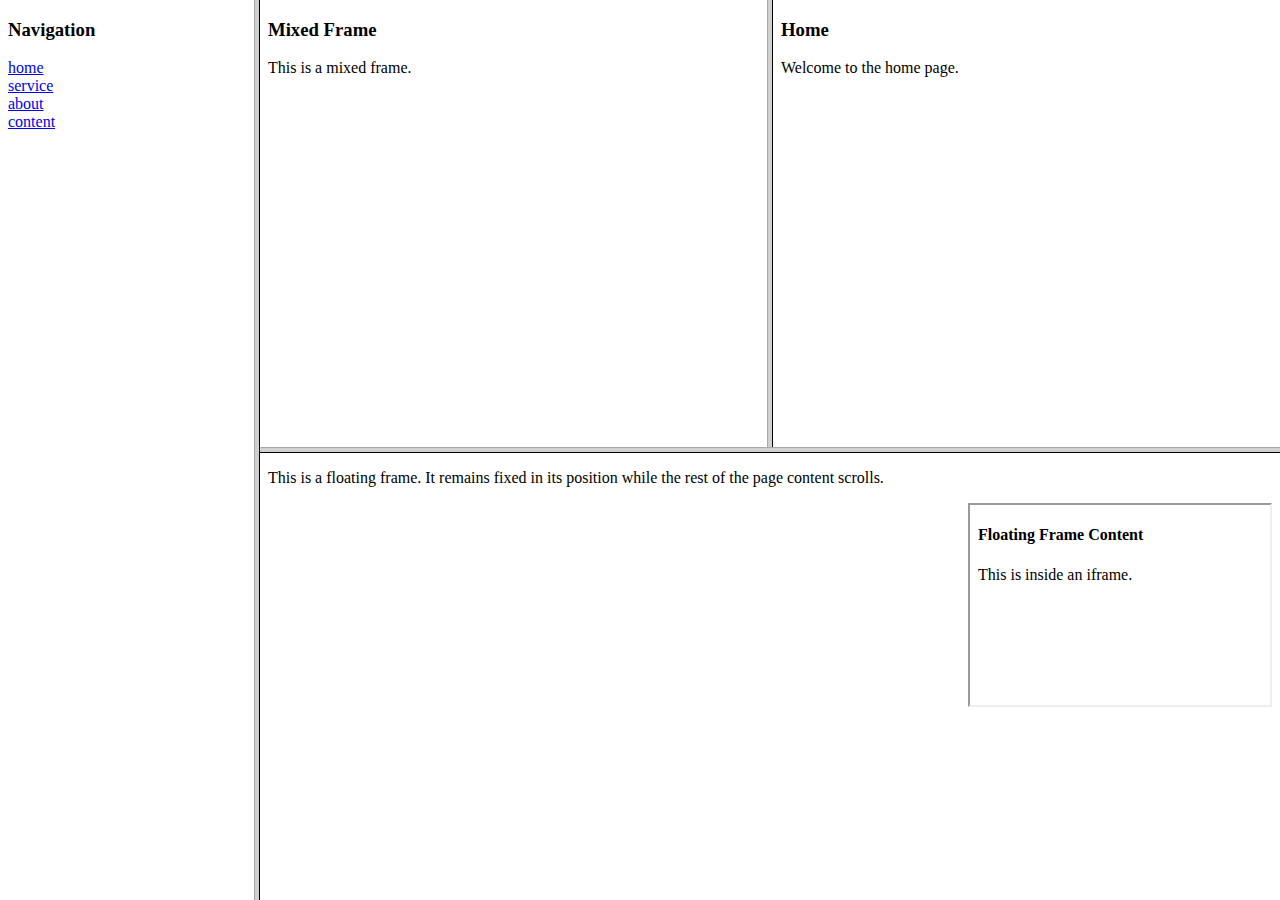
<file: index.html>
<!DOCTYPE html>
<html>
    <head>
        <title>Frames</title>
    </head>
    <frameset cols="20%,80%">
        <frame src="navigation.html" name="navframe">
        <frameset rows="50%,50%">
            <frameset cols="50%,50%">
                <frame src="mixed.html" name="mixedframe">
                <frame src="home.html" name="contentframe">
            </frameset>
            <frame src="floating.html" name="floatingframe">
        </frameset>
    </frameset>
</html>
</file>
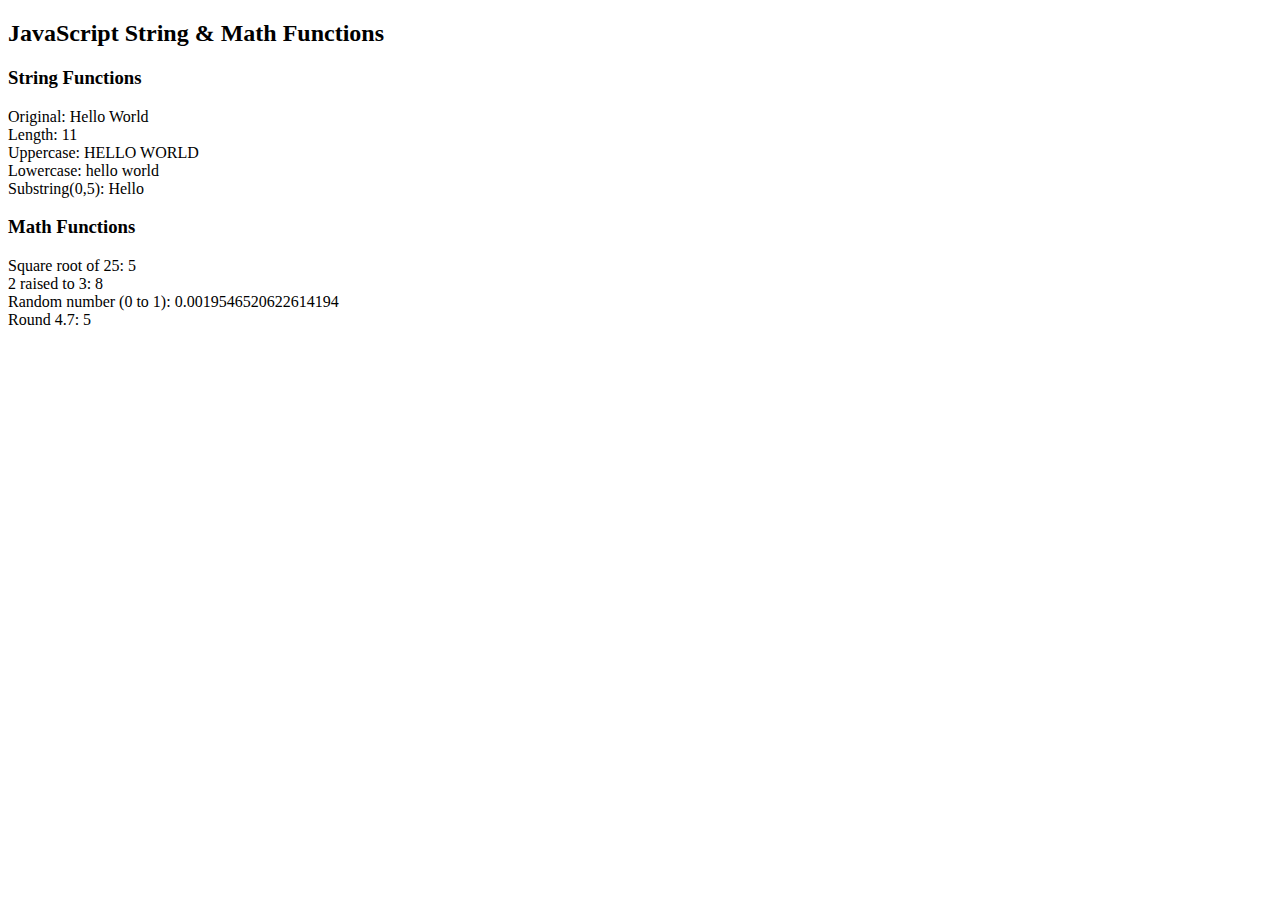
<file: 1_Pre_Functions.html>
<!DOCTYPE html>
<html>
<head>
    <title>String and Math Functions Demo</title>
</head>
<body>
    <h2>JavaScript String & Math Functions</h2>

    <h3>String Functions</h3>
    <p id="strOutput"></p>

    <h3>Math Functions</h3>
    <p id="mathOutput"></p>

    <script>

        let text = "Hello World";

        let length = text.length;            
        let upper = text.toUpperCase();      
        let lower = text.toLowerCase();      
        let sub = text.substring(0, 5);      

        document.getElementById("strOutput").innerHTML =
            "Original: " + text + "<br>" +
            "Length: " + length + "<br>" +
            "Uppercase: " + upper + "<br>" +
            "Lowercase: " + lower + "<br>" +
            "Substring(0,5): " + sub;



        let num = 25;

        let squareRoot = Math.sqrt(num);     
        let power = Math.pow(2, 3);          
        let random = Math.random();          
        let round = Math.round(4.7);         


        document.getElementById("mathOutput").innerHTML =
            "Square root of 25: " + squareRoot + "<br>" +
            "2 raised to 3: " + power + "<br>" +
            "Random number (0 to 1): " + random + "<br>" +
            "Round 4.7: " + round;
    </script>

</body>
</html>
</file>
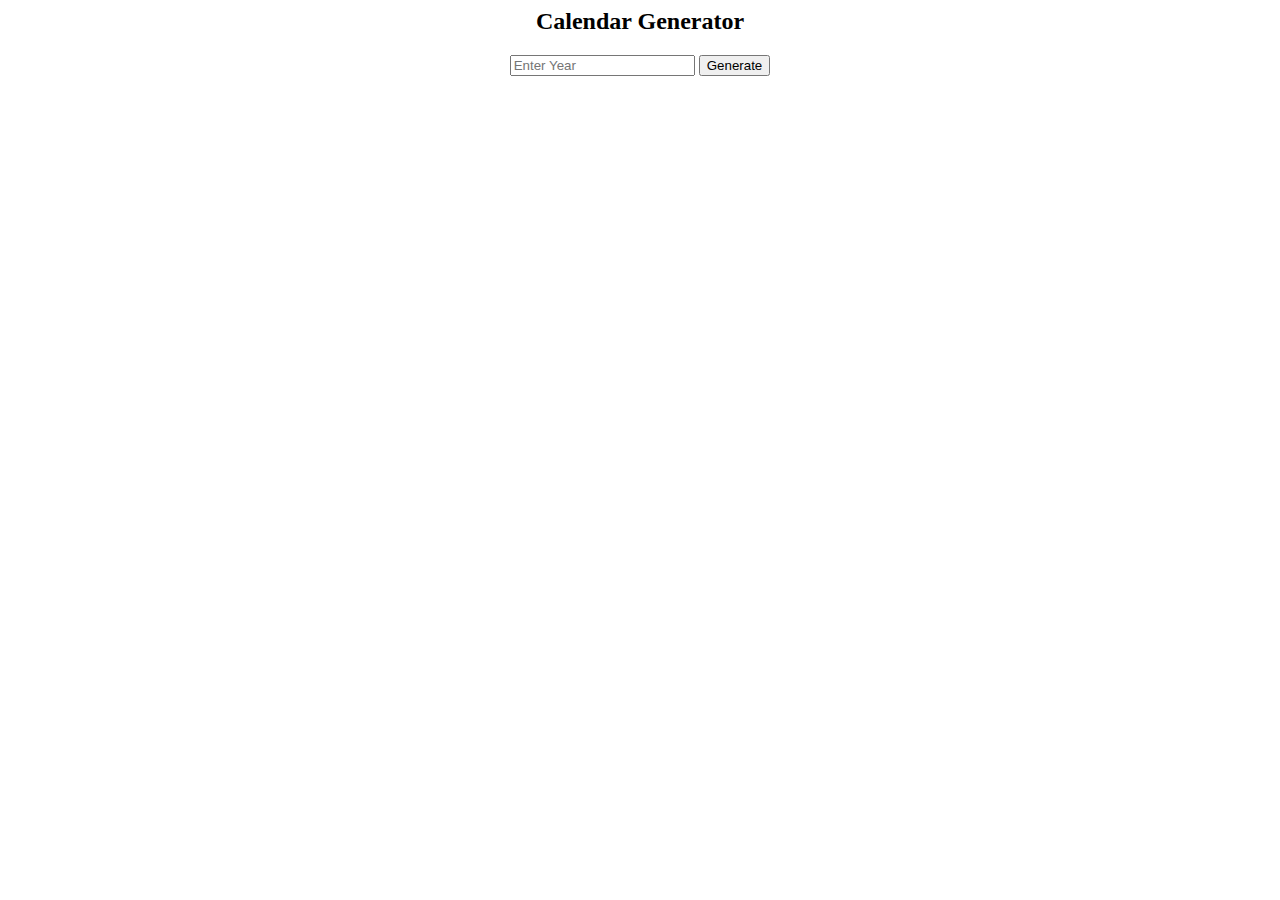
<file: 2_Calendar_Gen.html>
<html>

<head>
    <title>Calendar</title>
</head>

<body>
    <center>
        <h2>Calendar Generator</h2>
        <input type="number" id="year" placeholder="Enter Year">
        <button onclick="generate()">Generate</button>
        <br><br>
        <div id="result" style="display: flex; flex-wrap: wrap; justify-content: center; gap: 20px;"></div>
    </center>

    <script>
        function generate() {
            let year = document.getElementById("year").value;
            let div = document.getElementById("result");
            div.innerHTML = "";

            let months = ["January", "February", "March", "April", "May", "June", "July", "August", "September", "October", "November", "December"];

            for (let i = 0; i < 12; i++) {
                let date = new Date(year, i, 1);
                let table = "<table border='1' width='200' style='border-collapse: collapse;'><tr><th colspan='7'>" + months[i] + "</th></tr>";
                table += "<tr><th>S</th><th>M</th><th>T</th><th>W</th><th>T</th><th>F</th><th>S</th></tr><tr>";

                // Empty cells
                for (let j = 0; j < date.getDay(); j++) {
                    table += "<td></td>";
                }

                // Days
                while (date.getMonth() === i) {
                    table += "<td>" + date.getDate() + "</td>";
                    if (date.getDay() === 6) {
                        table += "</tr><tr>";
                    }
                    date.setDate(date.getDate() + 1);
                }

                table += "</tr></table>";
                div.innerHTML += table;
            }
        }
    </script>
</body>

</html>
</file>
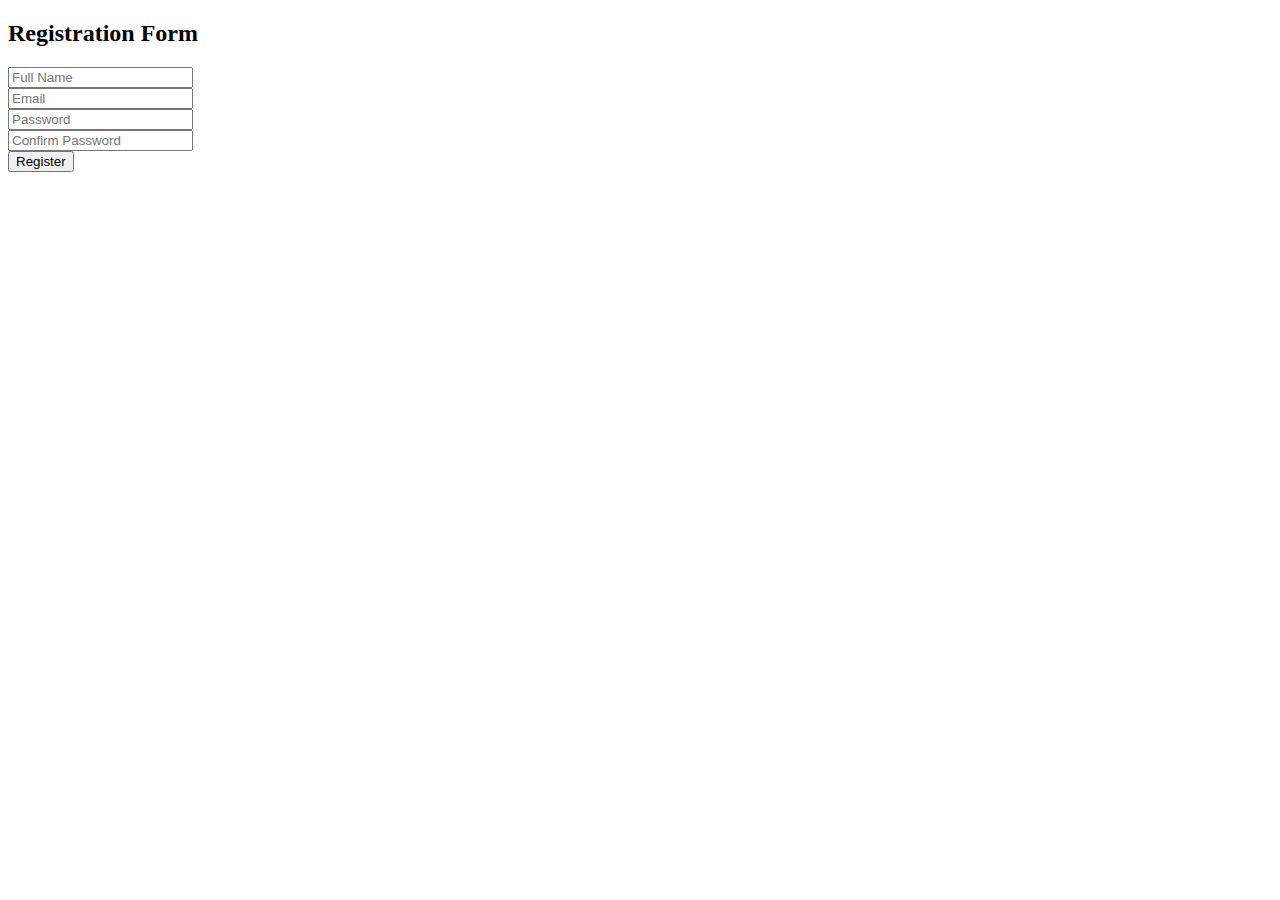
<file: 3_Form_Validation.html>
<!DOCTYPE html>
<html lang="en">

<head>
  <meta charset="UTF-8">
  <title>Registration Form</title>
</head>

<body>
  <h2>Registration Form</h2>
  <form id="regForm" onsubmit="return validateForm()">
    <input type="text" id="name" placeholder="Full Name"> <br>
    <input type="email" id="email" placeholder="Email"> <br>
    <input type="password" id="password" placeholder="Password"> <br>
    <input type="password" id="confirm" placeholder="Confirm Password"> <br>
    <button type="submit">Register</button>
  </form>
  <script>
    function validateForm() {
      const name = document.getElementById("name").value.trim();
      const email = document.getElementById("email").value.trim();
      const pass = document.getElementById("password").value;
      const confirm = document.getElementById("confirm").value;

      if (!name || !email || !pass || !confirm) {
        alert("All fields are required!");
        return false;
      }
      if (pass.length < 6) {
        alert("Password must be at least 6 characters!");
        return false;
      }
      let specialCharPattern = /[@#$%^&*()+=\-!]/;
      if (!specialCharPattern.test(pass)) {
        alert("password should contain atleast one special character")
        return false;
      }
      if (pass !== confirm) {
        alert("Passwords do not match!");
        return false;
      }
      alert("Registration successful!");
      return true;
    }
  </script>
</body>

</html>
</file>
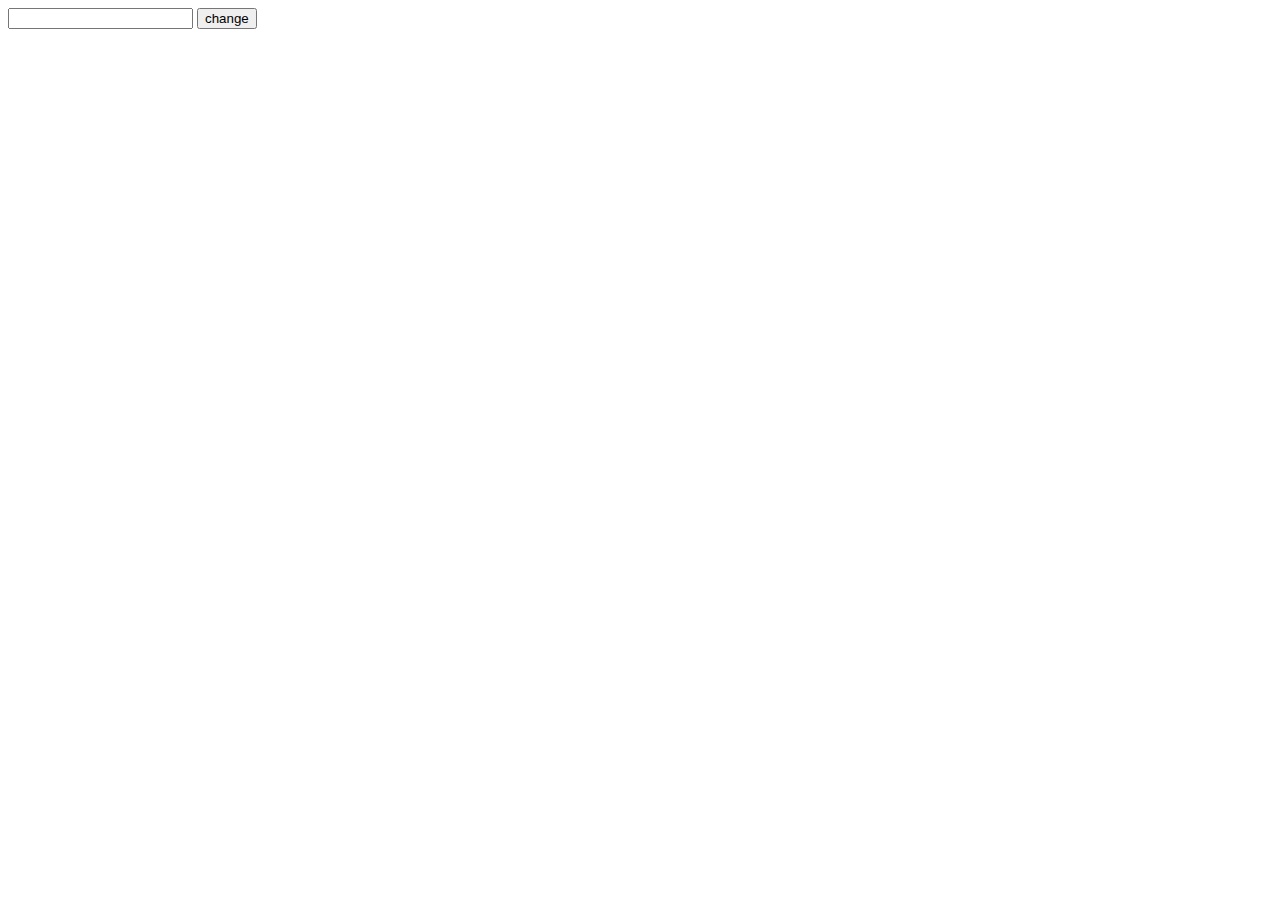
<file: 4_BG_ColorChange.html>
<html>
<body class="body">
    <input type="text" id="color"> <input type="submit" id="submit" value="change">
    <script>
     document.getElementById('submit').addEventListener('click',(e)=>{
        let colour=document.getElementById('color').value
        document.querySelector('.body').style.backgroundColor=colour
     })
    </script>
</body>
</html>
</file>
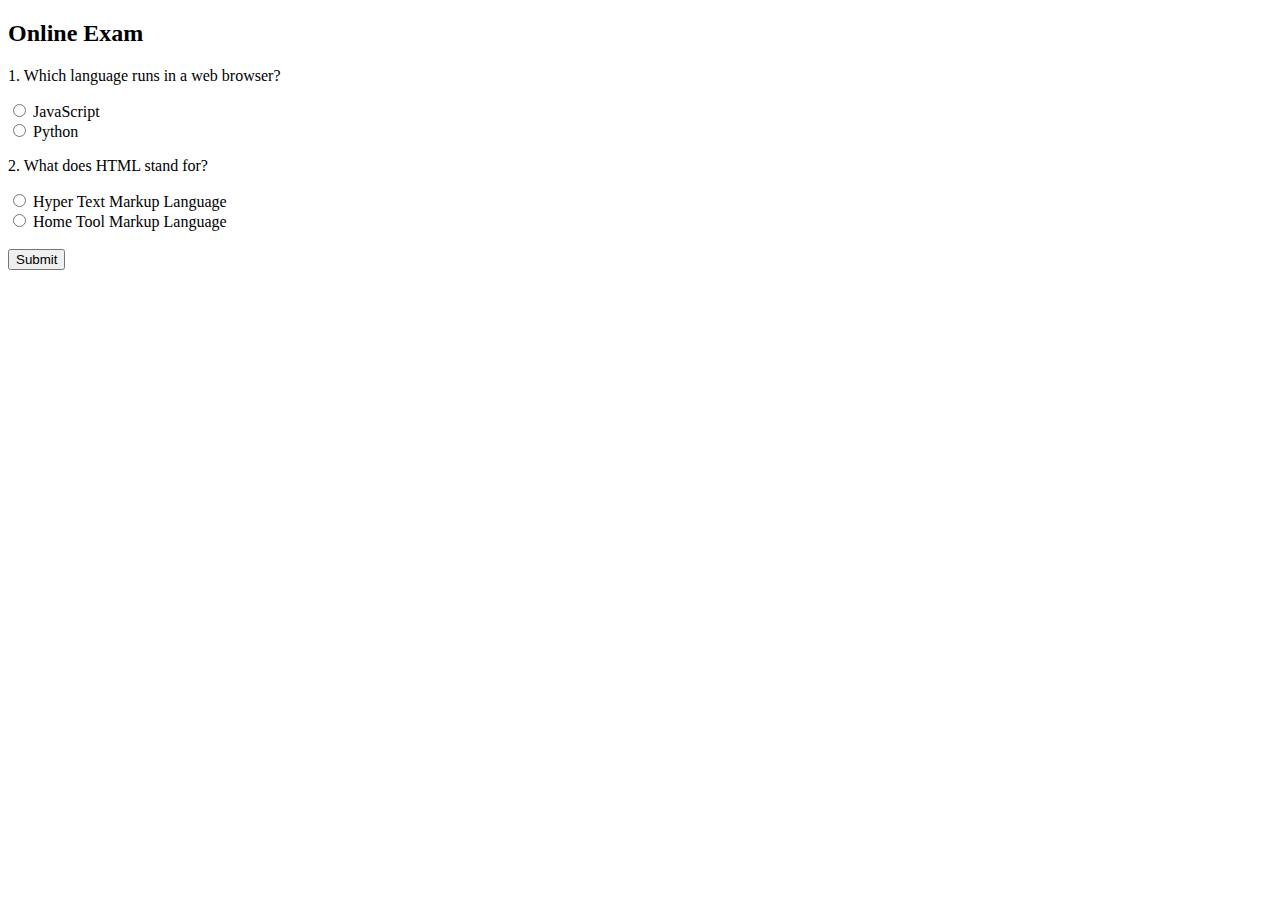
<file: 6_Online_Exam.html>
<!DOCTYPE html>
<html>

<body>
    <h2>Online Exam</h2>
    <form id="examForm">
        <p>1. Which language runs in a web browser?</p>
        <input type="radio" name="q1" value="JavaScript"> JavaScript<br>
        <input type="radio" name="q1" value="Python"> Python<br>
        <p>2. What does HTML stand for?</p>
        <input type="radio" name="q2" value="Hyper Text Markup Language"> Hyper Text Markup Language<br>
        <input type="radio" name="q2" value="Home Tool Markup Language"> Home Tool Markup Language<br>
        <br>
        <button type="button" onclick="submitExam()">Submit</button>
    </form>
    <p id="result"></p>
    <script>
        function submitExam() {
            let correct = 0;
            if (document.querySelector('input[name="q1"]:checked')?.value === "JavaScript")
                correct++;
            if (document.querySelector('input[name="q2"]:checked')?.value === "Hyper Text Markup Language")
                correct++;
            document.getElementById("result").innerText = "Your Score: " + correct + "/2";
        }
    </script>
</body>

</html>
</file>
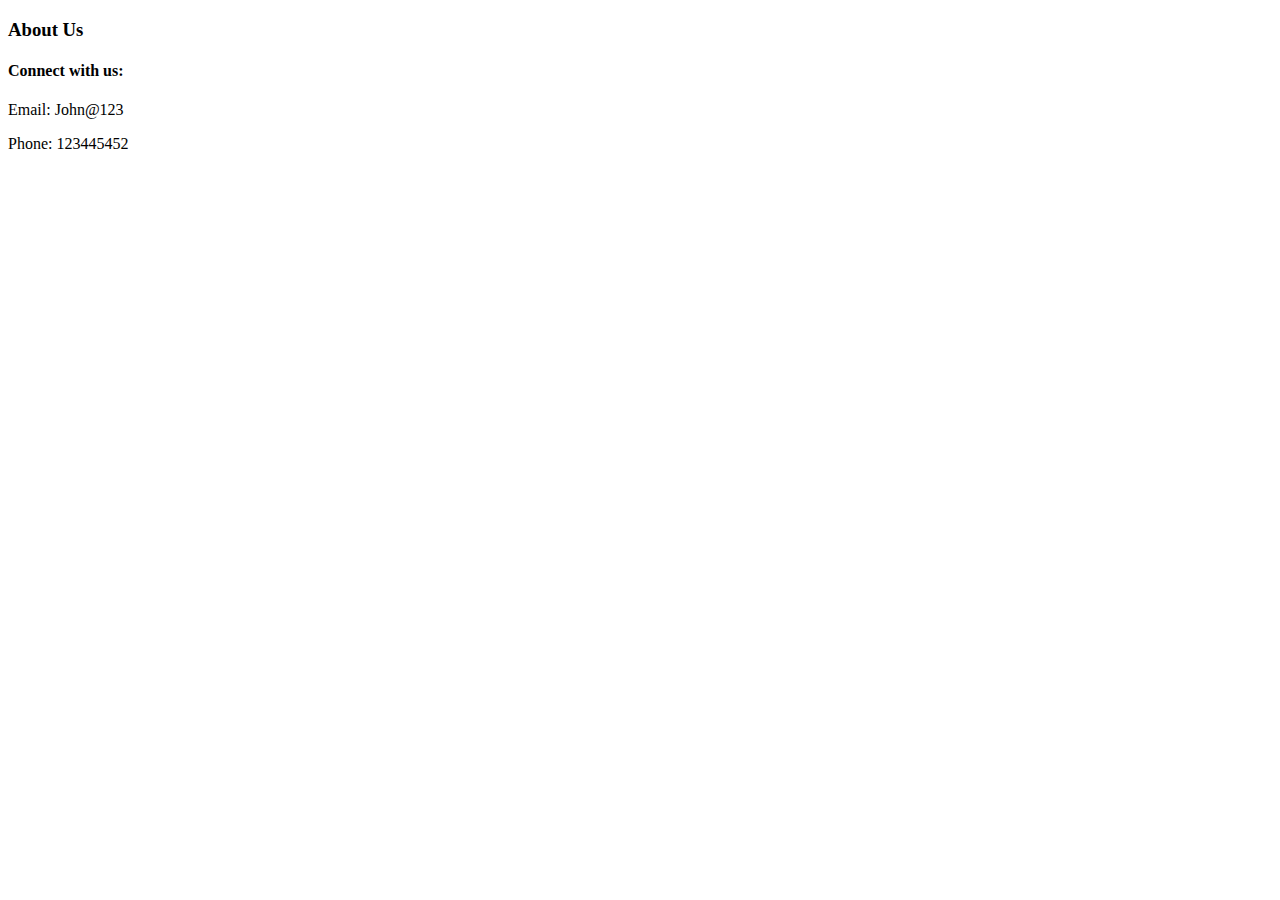
<file: about.html>
<!DOCTYPE html>
<html>
    <head>
        <title>About</title>
    </head>
    <body>
        <h3>About Us</h3>
        <h4>Connect with us:</h4>
        <p>Email: John@123</p>
        <p>Phone: 123445452</p>
    </body>
</html>
</file>
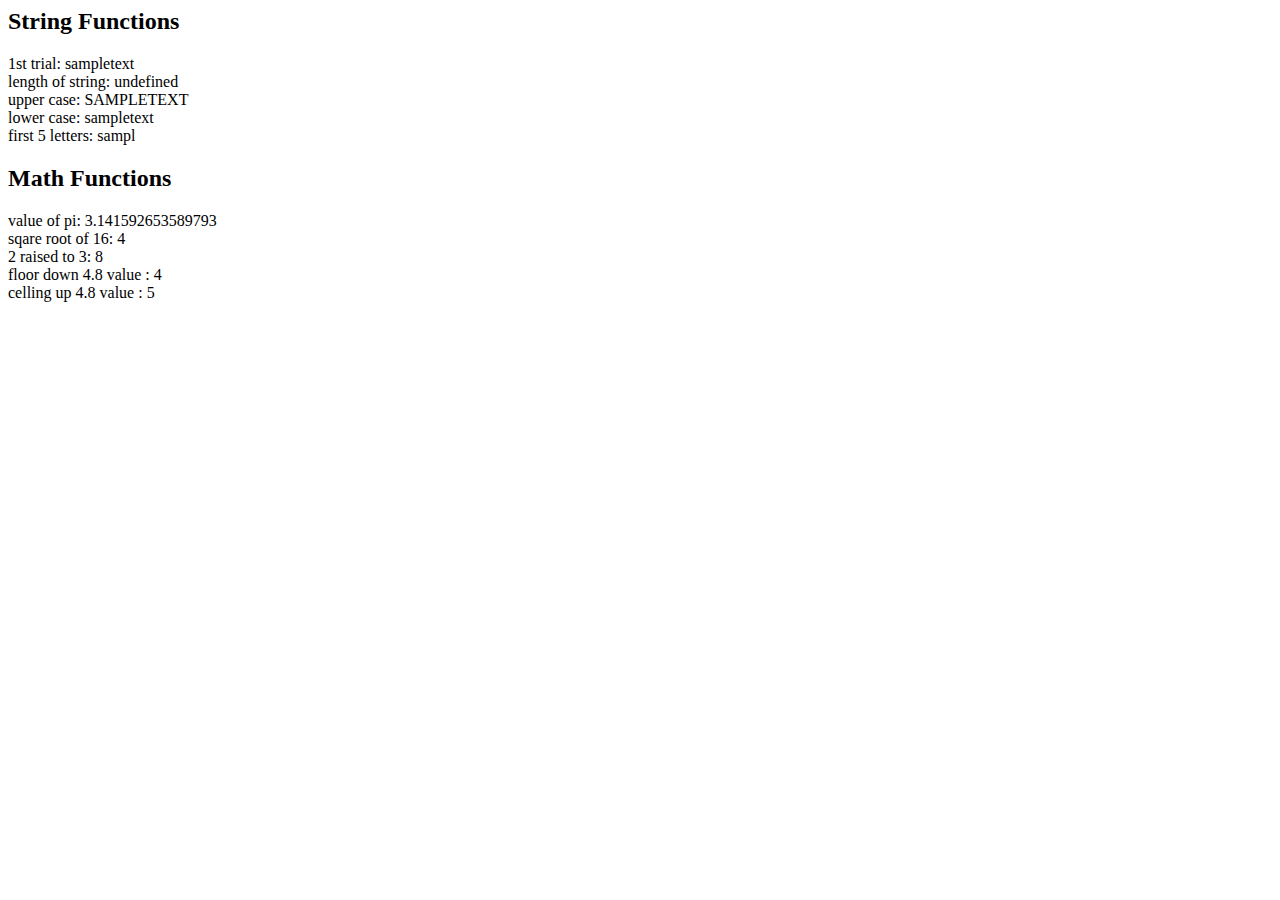
<file: co2.1.html>
<html>
<head>
  <title>functions</title>
</head>
<body>
  <h2>String Functions</h2>
  <script>
     var text="sampletext"
     document.write("1st trial: "+text+"<br>")
     document.write("length of string: "+text.lenght+"<br>")
     document.write("upper case: "+text.toUpperCase()+"<br>")
     document.write("lower case: "+text.toLowerCase() +"<br>")
     document.write("first 5 letters: "+text.substring(0,5)+"<br>")
  </script>
  <h2>Math Functions</h2>
  <script>
    document.write("value of pi: "+ Math.PI+"<br>")
    document.write("sqare root of 16: "+Math.sqrt(16)+"<br>")
    document.write("2 raised to 3: "+Math.pow(2,3)+"<br>")
    document.write("floor down 4.8 value : "+Math.floor(4.8)+"<br>")
    document.write("celling up 4.8 value : "+Math.ceil(4.8)+"<br>")
  </script>
<body>
</html>
</file>
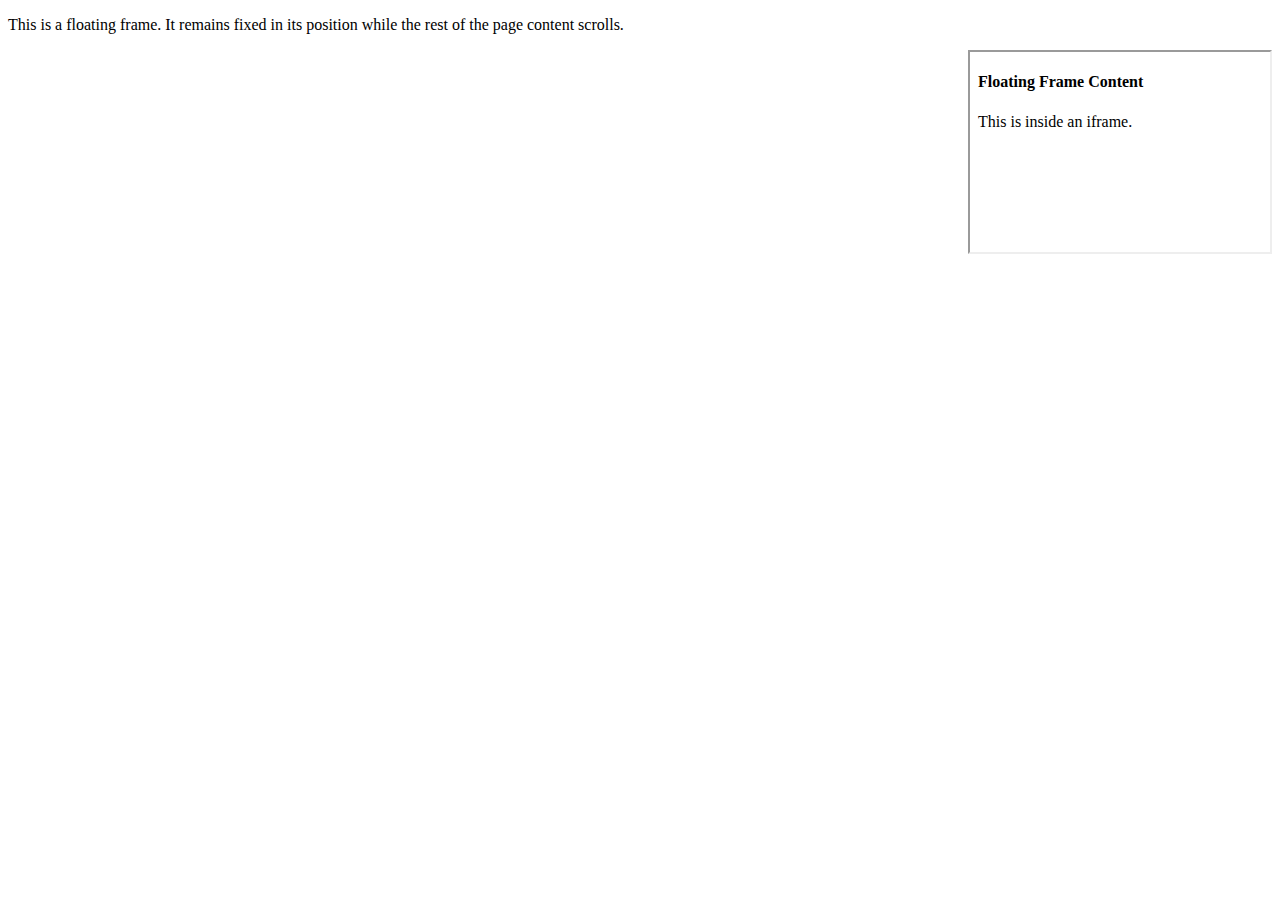
<file: floating.html>
<!DOCTYPE html>
<html>

<head>
    <title>Floating</title>
</head>

<body>
    <p>This is a floating frame. It remains fixed in its position while the rest of the page content scrolls.</p>
    <iframe src="iframe-content.html" width="300" height="200" frameborder="1" align="right"></iframe>
</body>

</html>
</file>
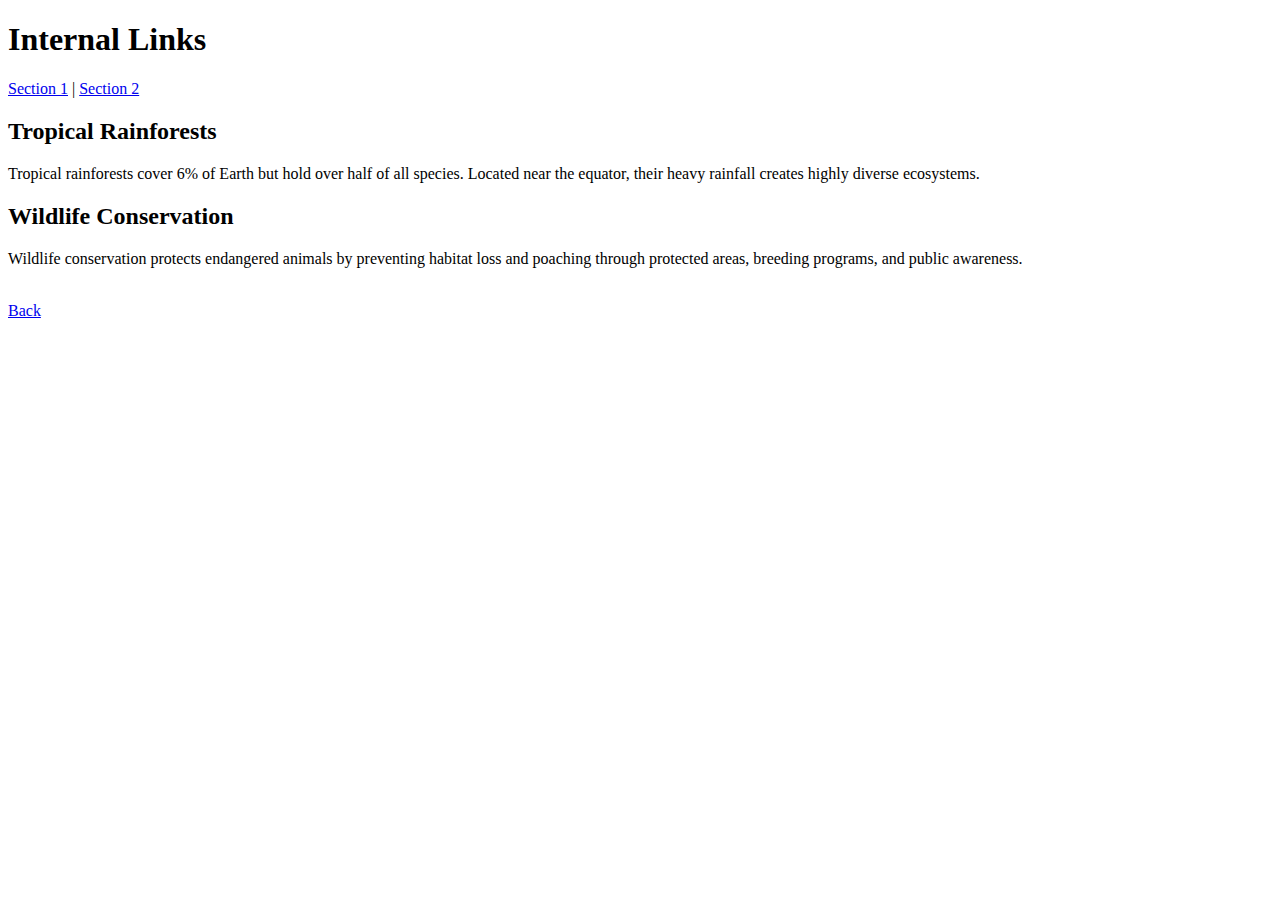
<file: internal.html>
<!DOCTYPE html>
<html>
<head>
    <title>Internal Links</title>
</head>
<body>
    <h1>Internal Links</h1>
    <a href="#sec1">Section 1</a> | <a href="#sec2">Section 2</a>
    <h2 id="sec1">Tropical Rainforests</h2>
    <p>Tropical rainforests cover 6% of Earth but hold over half of all species. Located near the equator, their heavy rainfall creates highly diverse ecosystems.</p>
    <h2 id="sec2">Wildlife Conservation</h2>
    <p>Wildlife conservation protects endangered animals by preventing habitat loss and poaching through protected areas, breeding programs, and public awareness.</p>
    <br><a href="index.html">Back</a>
</body>
</html>
</file>
